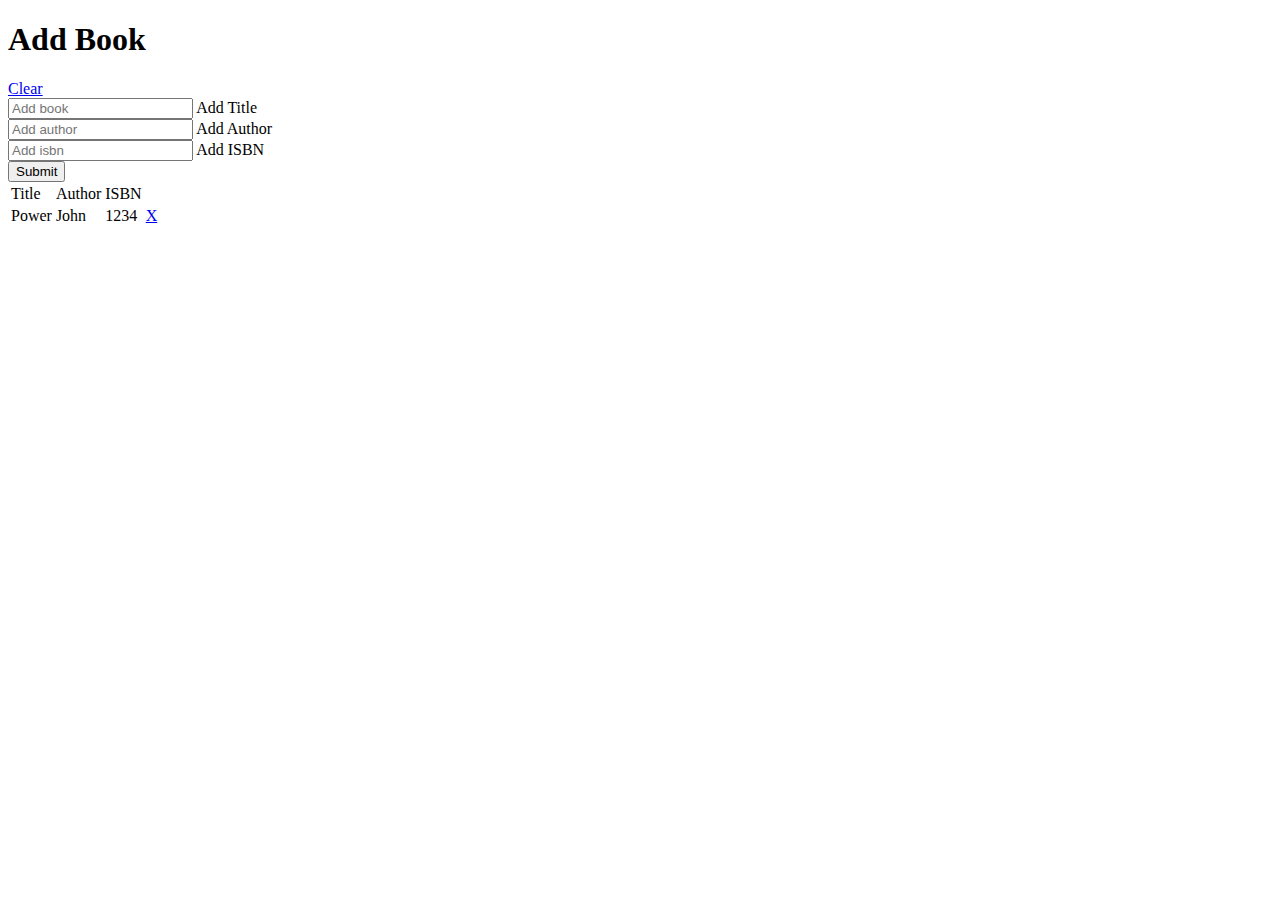
<file: Books_Management/index.html>
<!DOCTYPE html>
<html lang="en">
<head>
    <meta charset="UTF-8">
    <meta name="viewport" content="width=device-width, initial-scale=1.0">
    <title>Add Book</title>
    <link href="https://cdn.jsdelivr.net/npm/bootstrap@5.0.2/dist/css/bootstrap.min.css" rel="stylesheet" integrity="sha384-EVSTQN3/azprG1Anm3QDgpJLIm9Nao0Yz1ztcQTwFspd3yD65VohhpuuCOmLASjC" crossorigin="anonymous">

</head>
<body>
    
    <div class="container">

       
        
        <div class="d-flex justify-content-between align-items-center">
            <h1 class="display-6 my-5">Add Book</h1>
            <a href="#" class="btn btn-dark clear-btn">Clear</a>
        </div>

        <!-- <div class="alert alert-danger">Please fill the form</div>
        <div class="alert alert-success">Book Added</div>
        <div class="alert alert-success">Book Deleted</div>
        <div class="alert alert-success">All Book clear</div> -->

        <form id="book-form">

            <div class="form-floating mb-3">
                <input type="text" class="form-control" id="title" placeholder="Add book">
                <label for="title">Add Title</label>
            </div>

            <div class="form-floating mb-3">
                <input type="text" class="form-control" id="author" placeholder="Add author">
                <label for="author">Add Author</label>
            </div>

            <div class="form-floating mb-3">
                <input type="number" class="form-control" id="isbn" placeholder="Add isbn">
                <label for="title">Add ISBN</label>
            </div>

            <button type="submit" class="btn btn-dark">
                Submit
            </button>

        </form>

        <table class="table mt-5">
             <thead>
                <tr>
                    <td>Title</td>
                    <td>Author</td>
                    <td>ISBN</td>
                    <td></td>
                </tr>
             </thead>
             <tbody id="book-list">
                <tr>
                    <td>Power</td>
                    <td>John</td>
                    <td>1234</td>
                    <td class="delete">
                        <a href="#" class="btn btn-danger">X</a>
                    </td>
                </tr>
             </tbody>
        </table>
    </div>

    <div style="margin-bottom: 500px;"></div>

    <script src="./app.js"></script>
</body>
</html>
</file>
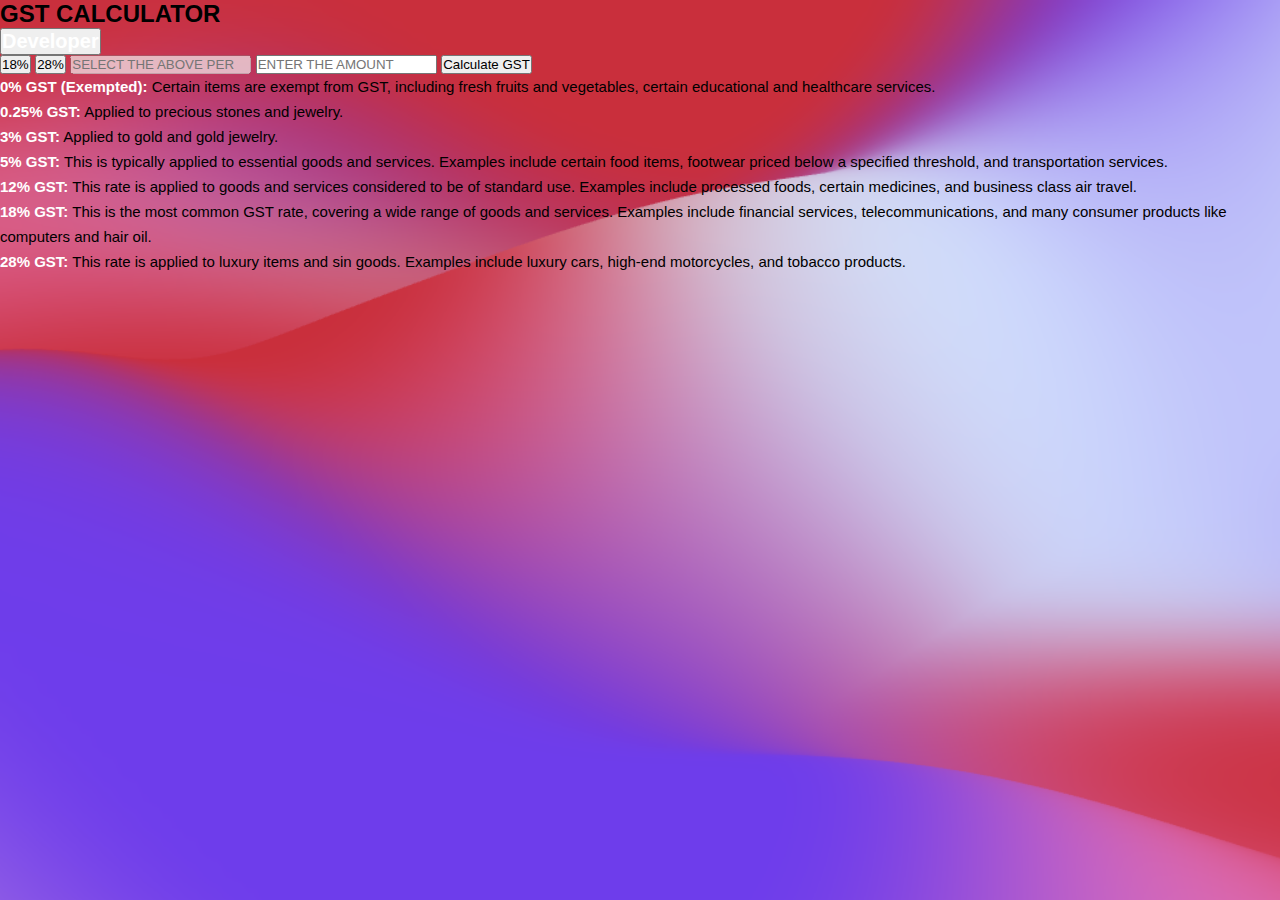
<file: GST_Calculator/index.html>
<!DOCTYPE html>
<html lang="en">
<head>
    <meta charset="UTF-8">
    <meta name="viewport" content="width=device-width, initial-scale=1.0">
    <title>GST CALCULATOR</title>
    <link href="https://cdn.jsdelivr.net/npm/bootstrap@5.0.2/dist/css/bootstrap.min.css" rel="stylesheet" integrity="sha384-EVSTQN3/azprG1Anm3QDgpJLIm9Nao0Yz1ztcQTwFspd3yD65VohhpuuCOmLASjC" crossorigin="anonymous">
    <link rel="stylesheet" href="./style.css">
</head>
<body>
    <div class="container">
        <div class="heading text-center mt-5 d-flex justify-content-between">
            <h2>GST CALCULATOR</h2>
            <button class="btn btn-dark"><a href="https://www.instagram.com/immucoder/?hl=en">Developer</a></button>
        </div>
        <div class="row">
            <div class="col-12 col-md-6">
                <div class="text-start">
                    <form id="form">
                        <button id="btn-1" value="18" class="btn btn-dark mt-5 me-5">18%</button>
                        <button id="btn-2" value="28" class="btn btn-dark mt-5">28%</button>
                        <input type="number" id="input-percentage-value" disabled class="form-control mt-5" placeholder="SELECT THE ABOVE PERCENTAGE">
                        <input type="number" id="input-value" class="form-control mt-5" placeholder="ENTER THE AMOUNT">
                        <button type="submit" class="btn btn-dark mt-5">Calculate GST</button>
                    </form>
                </div>     
            </div>
            <div class="col-12 col-md-6">
                <div class="text-center">
                    <div class="result"></div>
                </div>
            </div>
        </div>
    <div class="mt-4">
        <ul>
            <li><strong>0% GST (Exempted):</strong> Certain items are exempt from GST, including fresh fruits and vegetables, certain educational and healthcare services.</li>
            <li><strong>0.25% GST:</strong> Applied to precious stones and jewelry.</li>
            <li><strong>3% GST:</strong> Applied to gold and gold jewelry.</li>
            <li><strong>5% GST:</strong> This is typically applied to essential goods and services. Examples include certain food items, footwear priced below a specified threshold, and transportation services.</li>
            <li><strong>12% GST:</strong> This rate is applied to goods and services considered to be of standard use. Examples include processed foods, certain medicines, and business class air travel.</li>
            <li><strong>18% GST:</strong> This is the most common GST rate, covering a wide range of goods and services. Examples include financial services, telecommunications, and many consumer products like computers and hair oil.</li>
            <li><strong>28% GST:</strong> This rate is applied to luxury items and sin goods. Examples include luxury cars, high-end motorcycles, and tobacco products.</li>
        </ul>
    </div>
        
    </div>

    <script src="./app.js"></script>
</body>
</html>
</file>
<file: GST_Calculator/style.css>
*{
    margin: 0px;
    padding: 0px;
    box-sizing: border-box;
    font-family: 'Franklin Gothic Medium', 'Arial Narrow', Arial, sans-serif;
    
}
body{
  background: url(./bg-img/bg.png);
  background-repeat: no-repeat;
  background-size: cover;
}
#input-percentage-value{
    max-width: 280px;
}
#input-value{
    max-width: 280px;
}
a{
    text-decoration: none;
    font-size: 20px;
    font-weight: 600;
    color: #ffffff;
}
a:hover{
    color: #ffffff;
}
ul li{
  font-weight: 500;
  font-size: 15px;
  line-height: 25px;
}
strong{
  color: #ffffff;
}
</file>
